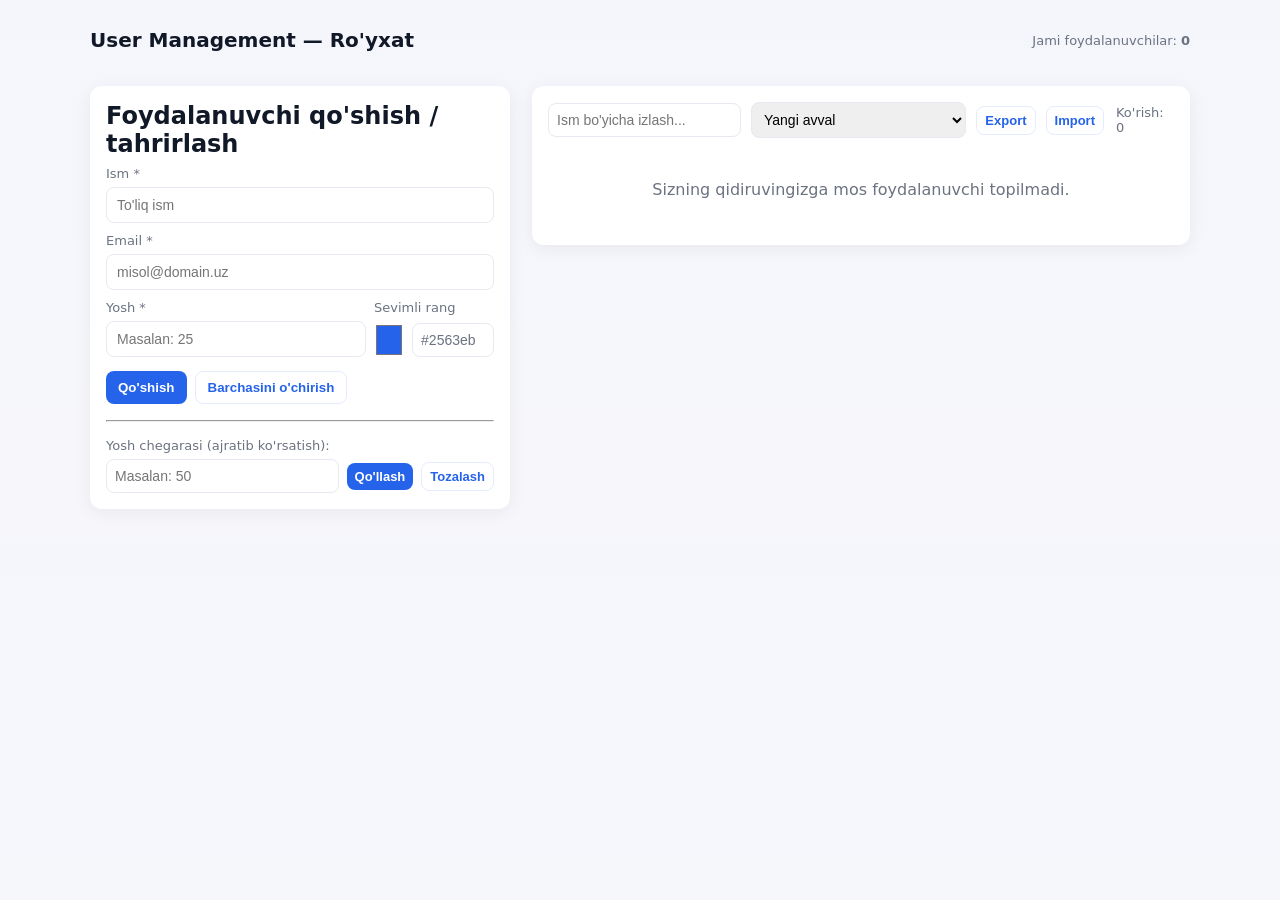
<file: index.html>
<!doctype html>
<html lang="uz">
<head>
  <meta charset="utf-8" />
  <meta name="viewport" content="width=device-width,initial-scale=1" />
  <title>User Management</title>
  <link rel="stylesheet" href="./style/style.css" />
</head>
<body>
  <div class="container">


    <header>
      <h1> User Management — Ro'yxat</h1>
      <div class="controls">
        <div class="small muted">Jami foydalanuvchilar: <strong id="totalCount">0</strong></div>
      </div>
    </header>

    <!-- FORM -->
    <aside class="card">
      <h2 style="margin:0 0 8px 0">Foydalanuvchi qo'shish / tahrirlash</h2>

      <form id="userForm" novalidate>
        <input type="hidden" id="editingId" value="">
        <div class="row">
          <div style="flex:1">
            <label for="name">Ism *</label>
            <input id="name" type="text" placeholder="To'liq ism" required />
            <div id="nameError" class="small" style="color:var(--danger);display:none"></div>
          </div>
        </div>

        <div class="row">
          <div style="flex:1">
            <label for="email">Email *</label>
            <input id="email" type="email" placeholder="misol@domain.uz" required />
            <div id="emailError" class="small" style="color:var(--danger);display:none"></div>
          </div>
        </div>

        <div class="row">
          <div style="flex:1">
            <label for="age">Yosh *</label>
            <input id="age" type="number" min="0" placeholder="Masalan: 25" required />
            <div id="ageError" class="small" style="color:var(--danger);display:none"></div>
          </div>
          <div style="width:120px">
            <label for="favColor">Sevimli rang</label>
            <div style="display:flex;align-items:center;gap:8px">
              <input id="favColor" type="color" value="#2563eb" />
              <input id="favColorLabel" type="text" class="small" placeholder="#2563eb" style="padding:8px;border-radius:8px;border:1px solid #e6e9ef" />
            </div>
          </div>
        </div>

        <div style="display:flex;gap:8px;margin-top:12px">
          <button class="btn" id="submitBtn" type="submit">Qo'shish</button>
          <button class="btn ghost" id="cancelEditBtn" type="button" style="display:none">Bekor qilish</button>
          <button class="btn ghost" id="clearAllBtn" type="button">Barchasini o'chirish</button>
        </div>
          </form>

      <hr style="margin:16px 0" />

      <div>
        <label for="ageHighlightLimit" class="small">Yosh chegarasi (ajratib ko'rsatish):</label>
        <div style="display:flex;gap:8px;align-items:center;margin-top:6px">
          <input id="ageHighlightLimit" type="number" min="0" placeholder="Masalan: 50" style="padding:8px;border-radius:8px;border:1px solid #e6e9ef" />
          <button class="btn small" id="applyHighlight">Qo'llash</button>
          <button class="btn ghost small" id="clearHighlight">Tozalash</button>
        </div>
      </div>
    </aside>

    <!-- LIST / TOOLBAR -->
    <main>
      <div class="card">
        <div class="list-header">
          <div style="display:flex;gap:10px;align-items:center">
            <input id="searchInput" type="text" placeholder="Ism bo'yicha izlash..." style="padding:8px;border-radius:8px;border:1px solid #e6e9ef;width:260px" />
            <select id="sortSelect" style="padding:8px;border-radius:8px;border:1px solid #e6e9ef">
              <option value="created-desc">Yangi avval</option>
              <option value="created-asc">Eskilardan</option>
              <option value="name-asc">Ism (A → Z)</option>
              <option value="name-desc">Ism (Z → A)</option>
              <option value="age-asc">Yosh (kichik → katta)</option>
              <option value="age-desc">Yosh (katta → kichik)</option>
            </select>
            <button class="btn ghost small" id="exportBtn" title="LocalStorage ma'lumotlarini JSON sifatida yuklab olish">Export</button>
            <button class="btn ghost small" id="importBtn" title="LocalStorage ga JSON import qilish (fayl tanlang)">Import</button>
            <input id="importFile" type="file" accept="application/json" style="display:none" />
          </div>

          <div class="toolbar">
            <div class="small muted">Ko'rish: <span id="shownCount">0</span></div>
          </div>
        </div>

        <div id="cardsWrap">
          <div class="empty">Hozircha hech kim ro'yhatga olinmagan. Formani to'ldirib qo'shing.</div>
        </div>

      </div>
    </main>

  </div>

  <script src="./js/main.js"></script>
</body>
</html>
</file>
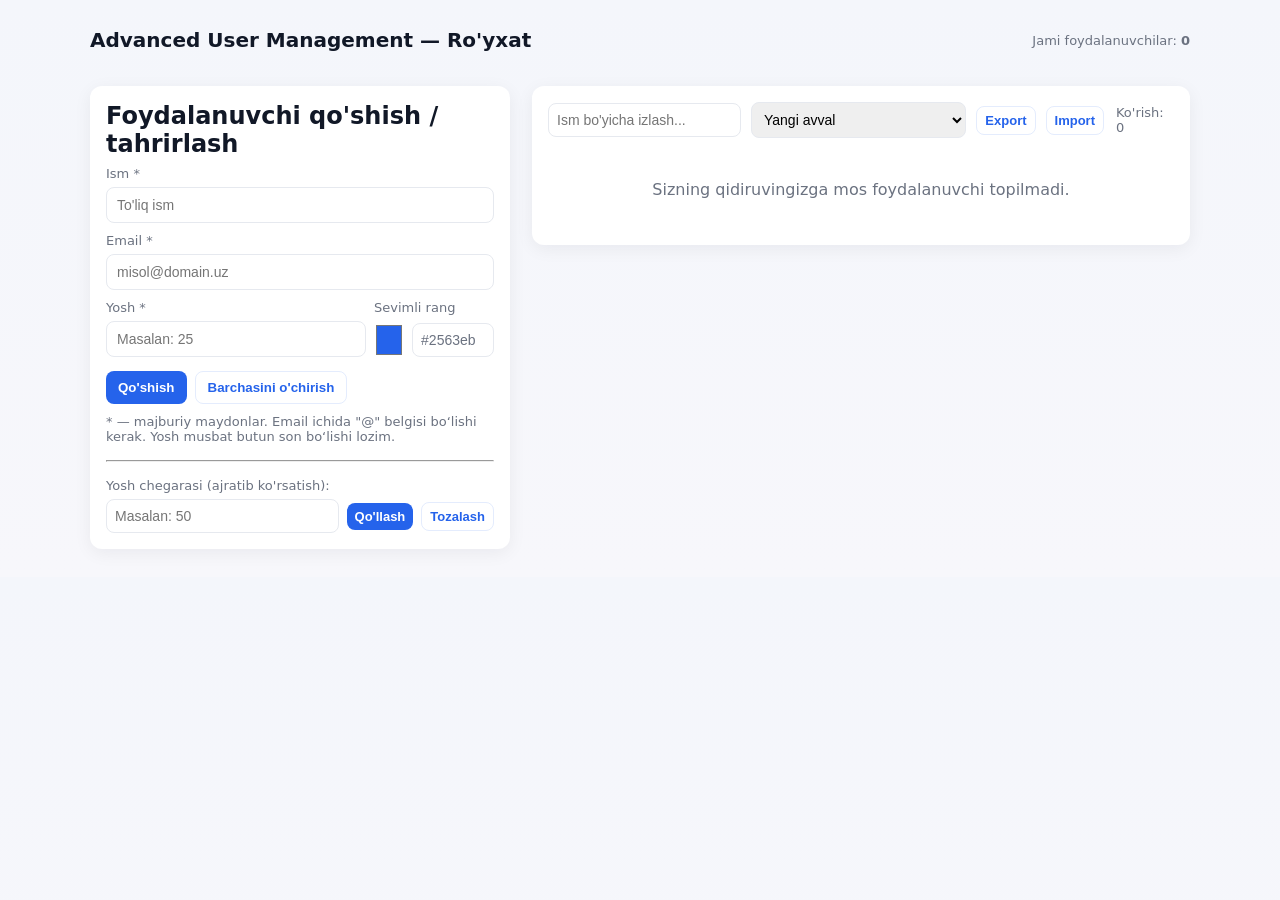
<file: fist web app/index.html>
<!doctype html>
<html lang="uz">
<head>
  <meta charset="utf-8" />
  <meta name="viewport" content="width=device-width,initial-scale=1" />
  <title>Advanced User Management</title>
  <link rel="stylesheet" href="./style/style.css" />
</head>
<body>
  <div class="container">

    <header>
      <h1>Advanced User Management — Ro'yxat</h1>
      <div class="controls">
        <div class="small muted">Jami foydalanuvchilar: <strong id="totalCount">0</strong></div>
      </div>
    </header>

    <!-- FORM -->
    <aside class="card">
      <h2 style="margin:0 0 8px 0">Foydalanuvchi qo'shish / tahrirlash</h2>

      <form id="userForm" novalidate>
        <input type="hidden" id="editingId" value="">
        <div class="row">
          <div style="flex:1">
            <label for="name">Ism *</label>
            <input id="name" type="text" placeholder="To'liq ism" required />
            <div id="nameError" class="small" style="color:var(--danger);display:none"></div>
          </div>
        </div>

        <div class="row">
          <div style="flex:1">
            <label for="email">Email *</label>
            <input id="email" type="email" placeholder="misol@domain.uz" required />
            <div id="emailError" class="small" style="color:var(--danger);display:none"></div>
          </div>
        </div>

        <div class="row">
          <div style="flex:1">
            <label for="age">Yosh *</label>
            <input id="age" type="number" min="0" placeholder="Masalan: 25" required />
            <div id="ageError" class="small" style="color:var(--danger);display:none"></div>
          </div>
          <div style="width:120px">
            <label for="favColor">Sevimli rang</label>
            <div style="display:flex;align-items:center;gap:8px">
              <input id="favColor" type="color" value="#2563eb" />
              <input id="favColorLabel" type="text" class="small" placeholder="#2563eb" style="padding:8px;border-radius:8px;border:1px solid #e6e9ef" />
            </div>
          </div>
        </div>

        <div style="display:flex;gap:8px;margin-top:12px">
          <button class="btn" id="submitBtn" type="submit">Qo'shish</button>
          <button class="btn ghost" id="cancelEditBtn" type="button" style="display:none">Bekor qilish</button>
          <button class="btn ghost" id="clearAllBtn" type="button">Barchasini o'chirish</button>
        </div>

        <p class="small muted" style="margin-top:10px">* — majburiy maydonlar. Email ichida "@" belgisi bo‘lishi kerak. Yosh musbat butun son bo‘lishi lozim.</p>
      </form>

      <hr style="margin:16px 0" />

      <div>
        <label for="ageHighlightLimit" class="small">Yosh chegarasi (ajratib ko'rsatish):</label>
        <div style="display:flex;gap:8px;align-items:center;margin-top:6px">
          <input id="ageHighlightLimit" type="number" min="0" placeholder="Masalan: 50" style="padding:8px;border-radius:8px;border:1px solid #e6e9ef" />
          <button class="btn small" id="applyHighlight">Qo'llash</button>
          <button class="btn ghost small" id="clearHighlight">Tozalash</button>
        </div>
      </div>
    </aside>

    <!-- LIST / TOOLBAR -->
    <main>
      <div class="card">
        <div class="list-header">
          <div style="display:flex;gap:10px;align-items:center">
            <input id="searchInput" type="text" placeholder="Ism bo'yicha izlash..." style="padding:8px;border-radius:8px;border:1px solid #e6e9ef;width:260px" />
            <select id="sortSelect" style="padding:8px;border-radius:8px;border:1px solid #e6e9ef">
              <option value="created-desc">Yangi avval</option>
              <option value="created-asc">Eskilardan</option>
              <option value="name-asc">Ism (A → Z)</option>
              <option value="name-desc">Ism (Z → A)</option>
              <option value="age-asc">Yosh (kichik → katta)</option>
              <option value="age-desc">Yosh (katta → kichik)</option>
            </select>
            <button class="btn ghost small" id="exportBtn" title="LocalStorage ma'lumotlarini JSON sifatida yuklab olish">Export</button>
            <button class="btn ghost small" id="importBtn" title="LocalStorage ga JSON import qilish (fayl tanlang)">Import</button>
            <input id="importFile" type="file" accept="application/json" style="display:none" />
          </div>

          <div class="toolbar">
            <div class="small muted">Ko'rish: <span id="shownCount">0</span></div>
          </div>
        </div>

        <div id="cardsWrap">
          <div class="empty">Hozircha hech kim ro'yhatga olinmagan. Formani to'ldirib qo'shing.</div>
        </div>

      </div>
    </main>

  </div>

  <script src="./js/main.js"></script>
</body>
</html>
</file>
<file: style/style.css>
:root{
      --bg:#f7f7fb;
      --card-bg:#ffffff;
      --muted:#6b7280;
      --accent:#2563eb;
      --danger:#ef4444;
      --success:#10b981;
      font-family: Inter, ui-sans-serif, system-ui, -apple-system, "Segoe UI", Roboto, "Helvetica Neue", Arial;
    }
    body{
      margin:0;
      background:linear-gradient(180deg,#f4f6fb 0%,var(--bg) 100%);
      padding:28px;
      color:#111827;
    }
    .container{
      max-width:1100px;
      margin:0 auto;
      display:grid;
      grid-template-columns: 420px 1fr;
      gap:22px;
    }
    header{
      grid-column:1/-1;
      display:flex;
      align-items:center;
      justify-content:space-between;
      margin-bottom:12px;
    }
    h1{margin:0;font-size:20px}
    .controls{
      display:flex;
      gap:8px;
      align-items:center;
    }

    /* Form card */
    .card{
      background:var(--card-bg);
      border-radius:12px;
      padding:16px;
      box-shadow: 0 4px 18px rgba(17,24,39,0.06);
    }
    form .row{
      display:flex;
      gap:8px;
      margin-bottom:10px;
    }
    label{
      display:block;
      font-size:13px;
      color:var(--muted);
      margin-bottom:6px;
    }
    input[type="text"], input[type="email"], input[type="number"], select {
      width:100%;
      padding:9px 10px;
      border-radius:8px;
      border:1px solid #e6e9ef;
      font-size:14px;
      outline:none;
      box-sizing:border-box;
    }
    input[type="color"]{
      width:48px;height:38px;border:0;padding:0;background:transparent;
    }
    .small{
      font-size:13px;color:var(--muted);
    }
    .btn{
      display:inline-flex;
      align-items:center;
      gap:8px;
      padding:8px 12px;
      border-radius:8px;
      border:0;
      background:var(--accent);
      color:white;
      cursor:pointer;
      font-weight:600;
    }
    .btn.ghost{background:transparent;color:var(--accent);border:1px solid rgba(37,99,235,0.12)}
    .btn.danger{background:var(--danger)}
    .btn.small{padding:6px 8px;font-size:13px}
    .muted{color:var(--muted)}

    .list-header{
      display:flex;
      justify-content:space-between;
      align-items:center;
      margin-bottom:12px;
      gap:12px;
    }
    .toolbar{
      display:flex;
      gap:8px;
      align-items:center;
    }

    .cards{
      display:grid;
      grid-template-columns: repeat(auto-fill, minmax(220px,1fr));
      gap:12px;
    }
    .user-card{
      border-radius:12px;
      padding:12px;
      color: #111827;
      position:relative;
      overflow:hidden;
      min-height:110px;
      display:flex;
      flex-direction:column;
      justify-content:space-between;
      transition:transform .15s ease, box-shadow .15s ease;
    }
    .user-card:hover{ transform:translateY(-6px); box-shadow:0 14px 30px rgba(2,6,23,0.08) }

    .user-meta{
      display:flex;
      gap:10px;
      align-items:center;
    }
    .avatar{
      width:54px;height:54px;border-radius:12px;
      display:inline-flex;align-items:center;justify-content:center;
      font-weight:700;color:#fff;font-size:18px;
      box-shadow:0 4px 12px rgba(2,6,23,0.12);
    }
    .user-info h3{margin:0;font-size:16px}
    .user-info p{margin:2px 0 0;font-size:13px;color:rgba(0,0,0,0.6)}
    .card-actions{
      display:flex;
      gap:8px;
      margin-top:10px;
    }
    .badge{
      padding:6px 8px;border-radius:999px;font-weight:600;font-size:12px;
      background:rgba(0,0,0,0.06);
    }
    .footer-stats{
      margin-top:14px;display:flex;justify-content:space-between;align-items:center;
    }
    .highlight{
      box-shadow:0 6px 30px rgba(255,0,0,0.06);
      border:2px dashed rgba(255,0,0,0.12);
    }

    .empty{
      padding:30px;border-radius:12px;text-align:center;color:var(--muted);
    }

    /* Responsive */
    @media (max-width:980px){
      .container{grid-template-columns:1fr; padding:18px}
    }
</file>
<file: fist web app/style/style.css>
:root{
      --bg:#f7f7fb;
      --card-bg:#ffffff;
      --muted:#6b7280;
      --accent:#2563eb;
      --danger:#ef4444;
      --success:#10b981;
      font-family: Inter, ui-sans-serif, system-ui, -apple-system, "Segoe UI", Roboto, "Helvetica Neue", Arial;
    }
    body{
      margin:0;
      background:linear-gradient(180deg,#f4f6fb 0%,var(--bg) 100%);
      padding:28px;
      color:#111827;
    }
    .container{
      max-width:1100px;
      margin:0 auto;
      display:grid;
      grid-template-columns: 420px 1fr;
      gap:22px;
    }
    header{
      grid-column:1/-1;
      display:flex;
      align-items:center;
      justify-content:space-between;
      margin-bottom:12px;
    }
    h1{margin:0;font-size:20px}
    .controls{
      display:flex;
      gap:8px;
      align-items:center;
    }

    /* Form card */
    .card{
      background:var(--card-bg);
      border-radius:12px;
      padding:16px;
      box-shadow: 0 4px 18px rgba(17,24,39,0.06);
    }
    form .row{
      display:flex;
      gap:8px;
      margin-bottom:10px;
    }
    label{
      display:block;
      font-size:13px;
      color:var(--muted);
      margin-bottom:6px;
    }
    input[type="text"], input[type="email"], input[type="number"], select {
      width:100%;
      padding:9px 10px;
      border-radius:8px;
      border:1px solid #e6e9ef;
      font-size:14px;
      outline:none;
      box-sizing:border-box;
    }
    input[type="color"]{
      width:48px;height:38px;border:0;padding:0;background:transparent;
    }
    .small{
      font-size:13px;color:var(--muted);
    }
    .btn{
      display:inline-flex;
      align-items:center;
      gap:8px;
      padding:8px 12px;
      border-radius:8px;
      border:0;
      background:var(--accent);
      color:white;
      cursor:pointer;
      font-weight:600;
    }
    .btn.ghost{background:transparent;color:var(--accent);border:1px solid rgba(37,99,235,0.12)}
    .btn.danger{background:var(--danger)}
    .btn.small{padding:6px 8px;font-size:13px}
    .muted{color:var(--muted)}

    /* List area */
    .list-header{
      display:flex;
      justify-content:space-between;
      align-items:center;
      margin-bottom:12px;
      gap:12px;
    }
    .toolbar{
      display:flex;
      gap:8px;
      align-items:center;
    }

    /* Cards grid */
    .cards{
      display:grid;
      grid-template-columns: repeat(auto-fill, minmax(220px,1fr));
      gap:12px;
    }
    .user-card{
      border-radius:12px;
      padding:12px;
      color: #111827;
      position:relative;
      overflow:hidden;
      min-height:110px;
      display:flex;
      flex-direction:column;
      justify-content:space-between;
      transition:transform .15s ease, box-shadow .15s ease;
    }
    .user-card:hover{ transform:translateY(-6px); box-shadow:0 14px 30px rgba(2,6,23,0.08) }

    .user-meta{
      display:flex;
      gap:10px;
      align-items:center;
    }
    .avatar{
      width:54px;height:54px;border-radius:12px;
      display:inline-flex;align-items:center;justify-content:center;
      font-weight:700;color:#fff;font-size:18px;
      box-shadow:0 4px 12px rgba(2,6,23,0.12);
    }
    .user-info h3{margin:0;font-size:16px}
    .user-info p{margin:2px 0 0;font-size:13px;color:rgba(0,0,0,0.6)}
    .card-actions{
      display:flex;
      gap:8px;
      margin-top:10px;
    }
    .badge{
      padding:6px 8px;border-radius:999px;font-weight:600;font-size:12px;
      background:rgba(0,0,0,0.06);
    }
    .footer-stats{
      margin-top:14px;display:flex;justify-content:space-between;align-items:center;
    }
    .highlight{
      box-shadow:0 6px 30px rgba(255,0,0,0.06);
      border:2px dashed rgba(255,0,0,0.12);
    }

    /* Empty state */
    .empty{
      padding:30px;border-radius:12px;text-align:center;color:var(--muted);
    }

    /* Responsive */
    @media (max-width:980px){
      .container{grid-template-columns:1fr; padding:18px}
    }
</file>
